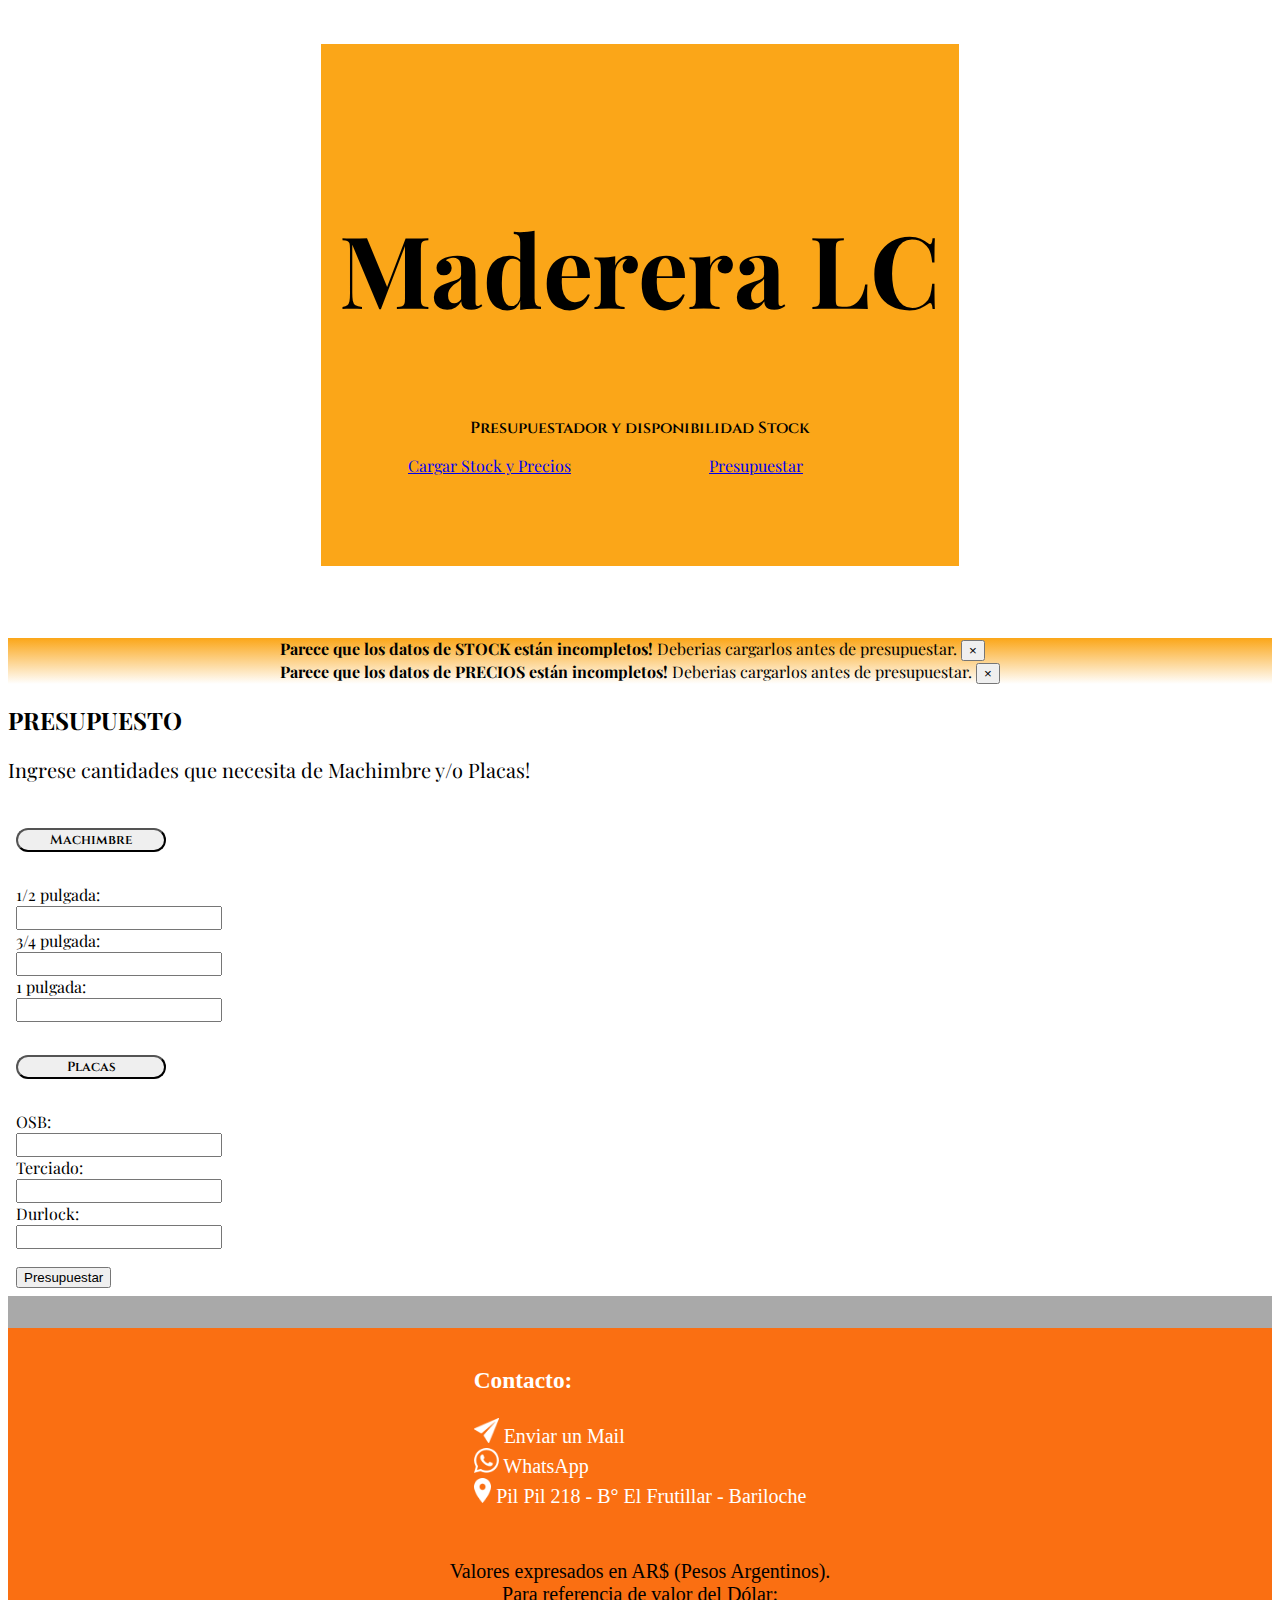
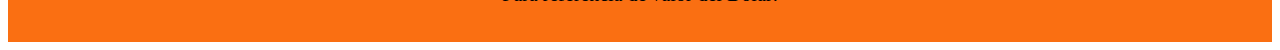
<file: index.html>
<!DOCTYPE html>
<html lang="es">

<head>
  <!-- Required meta tags -->
  <meta charset="utf-8">
  <meta name="viewport" content="width=device-width, initial-scale=1, shrink-to-fit=no">
  <!-- Fonts -->
  <link rel="preconnect" href="https://fonts.gstatic.com">
  <link href="https://fonts.googleapis.com/css2?family=Playfair+Display:ital,wght@0,400;0,600;1,400;1,600&display=swap"
    rel="stylesheet">
  <link href="https://fonts.googleapis.com/css2?family=Cinzel:wght@400;600;800&display=swap" rel="stylesheet">
  <!-- CSS -->
  <link rel="stylesheet" href="https://cdn.jsdelivr.net/npm/bootstrap@4.5.3/dist/css/bootstrap.min.css"
    integrity="sha384-TX8t27EcRE3e/ihU7zmQxVncDAy5uIKz4rEkgIXeMed4M0jlfIDPvg6uqKI2xXr2" crossorigin="anonymous">
  <link rel="stylesheet" href="css/style.css">
  <title>Presupuestador - LC</title>
  <link rel="shortcut icon" href="icon/favicon.png" type="image/png">
</head>

<body>
  <div class="container-fluid slideInDown">
    <div class="row">
      <header class="col-12 col-sm-12 col-md-12 showUp centerInXY">
        <div class="col-12 col col-sm-12 col-md-12 centerInXY showUp" id="back-img">
          <h1 class="text--alignCenter">Maderera LC</h1>
          <p class="text--alignCenter capitalFont">Presupuestador y disponibilidad Stock</p>
          <div class="col-md-12 btnIndex">
            <a href="control.html" class="btn btn-warning">Cargar Stock y Precios<a>
            <a href="#presupuesto" class="btn btn-info">Presupuestar<a>
          </div>
        </div>
      </header>
    </div>
  </div>


  <div class="container-fluid fadeInUp" id="presupuesto">
    <div class="row">
      <div class="col-12 centerInXY alertMensaje">
        <div id="alertStock" class="alert alert-danger alert-dismissible fade show" role="alert">
          <strong>Parece que los datos de STOCK están incompletos!</strong> Deberias cargarlos antes de presupuestar.
          <button type="button" class="close" data-dismiss="alert" aria-label="Close">
            <span aria-hidden="true">&times;</span>
          </button>
        </div>
        <div id="alertPrecios" class="alert alert-danger alert-dismissible fade show" role="alert">
          <strong>Parece que los datos de PRECIOS están incompletos!</strong> Deberias cargarlos antes de presupuestar.
          <button type="button" class="close" data-dismiss="alert" aria-label="Close">
            <span aria-hidden="true">&times;</span>
          </button>
        </div>
      </div>
      <h2 class="col-md-12">PRESUPUESTO</h2>
      <p class="col-md-12 font20px">Ingrese cantidades que necesita de Machimbre y/o Placas!</p>
      <form class="col-md-6 col-sm-6">
        <p>
          <button class="btn btn-warning btn-presupuesto" type="button" data-toggle="collapse" data-target="#machimbre" aria-expanded="false" aria-controls="machimbre">
            Machimbre
          </button>
        </p>
        <div class="collapse div-padding" id="machimbre">
          <div>
            <label class="col-sm-6 col-form-label">1/2 pulgada:</label>
            <div class="col-sm-6">
              <input type="number" class="form-control" onfocus="this.value=''" id="cuantoMedia">
            </div>
      
            <label class="col-sm-6 col-form-label">3/4 pulgada:</label>
            <div class="col-sm-6">
              <input type="number" class="form-control" onfocus="this.value=''" id="cuantoTrescuarto">
            </div>
      
            <label class="col-sm-6 col-form-label">1 pulgada:</label>
            <div class="col-sm-6">
              <input type="number" class="form-control" onfocus="this.value=''" id="cuantoUna">
            </div>
          </div>
        </div>

        <p>
          <button class="btn btn-warning btn-presupuesto" type="button" data-toggle="collapse" data-target="#placas" aria-expanded="false" aria-controls="placas">
            Placas
          </button>
        </p>
        <div class="collapse div-padding" id="placas">
          <div>
            <label class="col-sm-6 col-form-label">OSB:</label>
            <div class="col-sm-6">
              <input type="number" class="form-control" onfocus="this.value=''" id="cuantoOSB">
            </div>
      
            <label class="col-sm-6 col-form-label">Terciado:</label>
            <div class="col-sm-6">
              <input type="number" class="form-control" onfocus="this.value=''" id="cuantoTerciado">
            </div>
      
            <label class="col-sm-6 col-form-label">Durlock:</label>
            <div class="col-sm-6">
              <input type="number" class="form-control" onfocus="this.value=''" id="cuantoDurlock">
            </div>
          </div>
        </div>


        <button type="button" onclick="presupuestar()" class="btn btn-primary">Presupuestar</button>
      </form>
      <div id="mensajeResultado" class="col-md-6 col-sm-6">
        <p id="mensajeStock"></p>
      </div>

    </div>

  </div>

  <footer class="container-fluid fadeInUp">
    <div class="row showUp">

      <div class="col-12 col-md-6 centerInXY contacto div-padding">
        <h3>Contacto:</h3>
        <a href="mailto:madereralcbariloche@hotmail.com" target="_blank"><img src="icon/Icon_send_w.png" class="icon-contacto" alt="icono enviar"> Enviar un Mail</a>
        <a href="https://api.whatsapp.com/send?phone=+5492944411402" target="_blank"><img src="icon/Icon_whatsapp.png" class="icon-contacto" alt="icono WhatsApp"> WhatsApp</a>
        <a href="https://www.google.com.ar/maps/place/Maderera+LC/@-41.1674532,-71.3374997,15z/data=!4m5!3m4!1s0x0:0xbae3b13cd11dc430!8m2!3d-41.1663362!4d-71.3303125" target="_blank"><img src="icon/Icon_location.png" class="icon-contacto" alt="icono localización"> Pil Pil 218 - B° El Frutillar - Bariloche</a>
      </div>

      <div class="col-12 col-md-6 text--alignCenter div-padding">
        <p>Valores expresados en AR$ (Pesos Argentinos).<br> Para referencia de valor del Dólar:</p>
        <p id="valorCompra"></p>
        <p id="valorVenta"></p>
      </div>
    </div>
  </footer>


  <script src="https://code.jquery.com/jquery-3.6.0.min.js" integrity="sha256-/xUj+3OJU5yExlq6GSYGSHk7tPXikynS7ogEvDej/m4=" crossorigin="anonymous"></script>
  <script src="https://cdn.jsdelivr.net/npm/bootstrap@4.5.3/dist/js/bootstrap.bundle.min.js" integrity="sha384-ho+j7jyWK8fNQe+A12Hb8AhRq26LrZ/JpcUGGOn+Y7RsweNrtN/tE3MoK7ZeZDyx" crossorigin="anonymous"></script>
  <script defer src="script.js"></script>

</body>

</html>
</file>
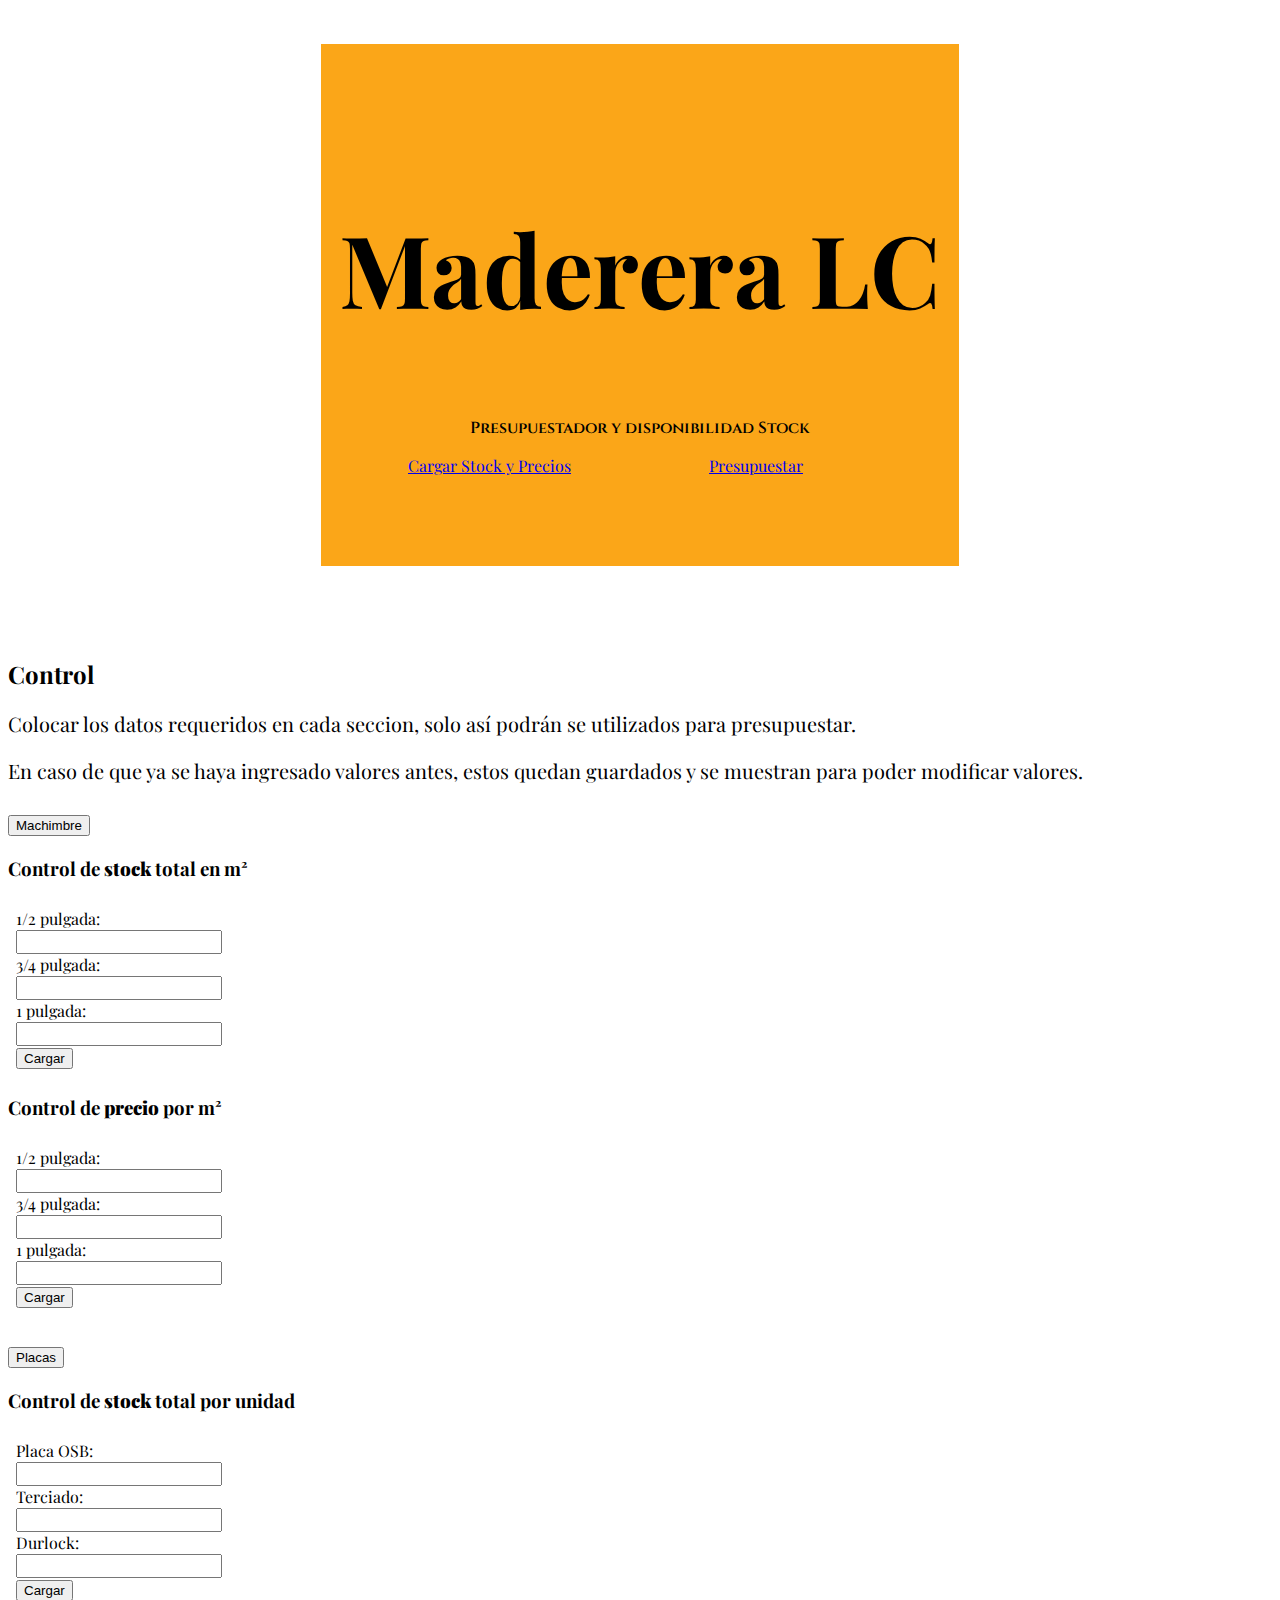
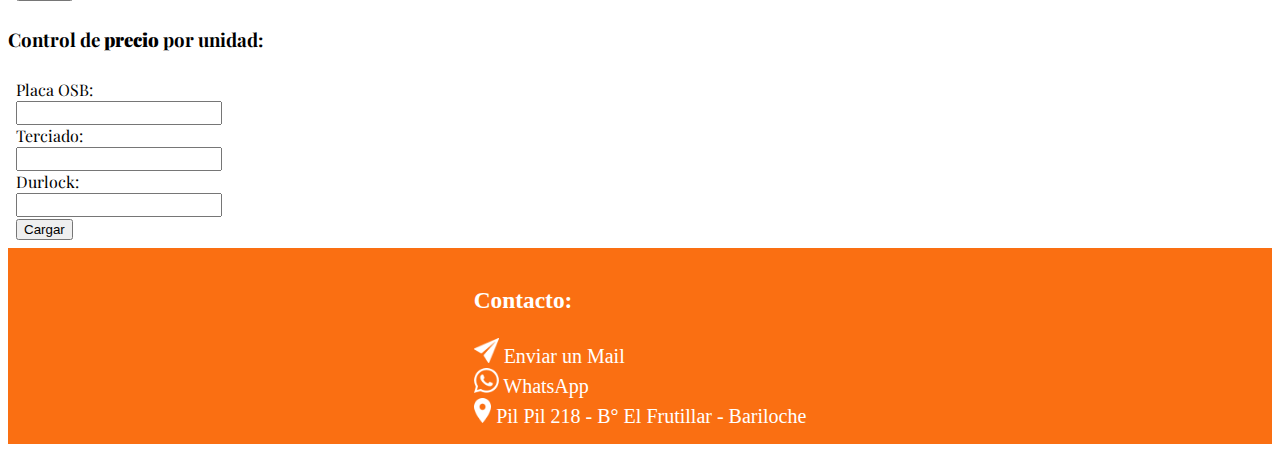
<file: control.html>
<!DOCTYPE html>
<html lang="es">

<head>
  <!-- Required meta tags -->
  <meta charset="utf-8">
  <meta name="viewport" content="width=device-width, initial-scale=1, shrink-to-fit=no">
  <!-- Fonts -->
  <link rel="preconnect" href="https://fonts.gstatic.com">
  <link href="https://fonts.googleapis.com/css2?family=Playfair+Display:ital,wght@0,400;0,600;1,400;1,600&display=swap"
    rel="stylesheet">
  <link href="https://fonts.googleapis.com/css2?family=Cinzel:wght@400;600;800&display=swap" rel="stylesheet">
  <!-- CSS -->
  <link rel="stylesheet" href="https://cdn.jsdelivr.net/npm/bootstrap@4.5.3/dist/css/bootstrap.min.css"
    integrity="sha384-TX8t27EcRE3e/ihU7zmQxVncDAy5uIKz4rEkgIXeMed4M0jlfIDPvg6uqKI2xXr2" crossorigin="anonymous">
  <link rel="stylesheet" href="css/style.css">
  <title>Control Stock y Precios - LC</title>
  <link rel="shortcut icon" href="icon/favicon.png" type="image/png">
</head>

<body>
  <div class="container-fluid slideInDown">
    <div class="row">
      <header class="col-12 col-sm-12 col-md-12 showUp centerInXY">
        <div class="col-12 col col-sm-12 col-md-12 centerInXY showUp" id="back-img">
          <h1 class="text--alignCenter">Maderera LC</h1>
          <p class="text--alignCenter capitalFont">Presupuestador y disponibilidad Stock</p>
          <div class="col-md-12 btnIndex">
            <a href="#control" class="btn btn-warning">Cargar Stock y Precios<a>
            <a href="index.html" class="btn btn-info">Presupuestar<a>
          </div>
        </div>
      </header>
    </div>
  </div>

  <div class="container-fluid fadeInUp" id="control">
    <div class="row">
      <div class="col-12">
        <h2>Control</h2>
        <p class="font20px">Colocar los datos requeridos en cada seccion, solo así podrán se utilizados para presupuestar.</p>
        <p class="font20px">En caso de que ya se haya ingresado valores antes, estos quedan guardados y se muestran para poder modificar valores.</p>
      </div>
    </div>
    <div class="accordion" id="accordionExample">
      <div class="card">
        <div class="card-header" id="heading1">
          <h2 class="mb-0">
            <button class="btn btn-link btn-block text-left" type="button" data-toggle="collapse" data-target="#collapse1" aria-expanded="true" aria-controls="collapse1">
              Machimbre
            </button>
          </h2>
        </div>
    
        <div id="collapse1" class="collapse" aria-labelledby="heading1" data-parent="#accordionExample">
          <div class="row">
            <div class="col-md-6">
              <h3 class="col-md-12">Control de <strong>stock</strong> total en m²</h3>
              <form>
                <div class="row">
                  <label class="col-sm-6 col-form-label">1/2 pulgada:</label>
                  <div class="col-sm-6">
                    <input type="number" class="form-control" id="stockMedia">
                  </div>
                </div>
                <div class="row">
                  <label class="col-sm-6 col-form-label">3/4 pulgada:</label>
                  <div class="col-sm-6">
                    <input type="number" class="form-control" id="stockTrescuarto">
                  </div>
                </div>
                <div class="row">
                  <label class="col-sm-6 col-form-label">1 pulgada:</label>
                  <div class="col-sm-6">
                    <input type="number" class="form-control" id="stockUna">
                  </div>
                </div>
                <button type="button" onclick="cargarStockMachimbre()" class="btn btn-primary">Cargar</button>
              </form>
            </div>
            <div class="col-md-6">
              <h3 class="col-md-12">Control de <strong>precio</strong> por m²</h3>
              <form>
                <div class="row">
                  <label class="col-sm-6 col-form-label">1/2 pulgada:</label>
                  <div class="col-sm-6">
                    <input type="number" class="form-control" id="precioMedia">
                  </div>
                </div>
                <div class="row">
                  <label class="col-sm-6 col-form-label">3/4 pulgada:</label>
                  <div class="col-sm-6">
                    <input type="number" class="form-control" id="precioTrescuarto">
                  </div>
                </div>
                <div class="row">
                  <label class="col-sm-6 col-form-label">1 pulgada:</label>
                  <div class="col-sm-6">
                    <input type="number" class="form-control" id="precioUna">
                  </div>
                </div>
                <button type="button" onclick="cargarPreciosMachimbre()" class="btn btn-primary">Cargar</button>
              </form>
            </div>
          </div>
        </div>
      </div>

      <div class="card">
        <div class="card-header" id="heading2">
          <h2 class="mb-0">
            <button class="btn btn-link btn-block text-left collapsed" type="button" data-toggle="collapse" data-target="#collapse2" aria-expanded="false" aria-controls="collapse2">
              Placas
            </button>
          </h2>
        </div>
        <div id="collapse2" class="collapse" aria-labelledby="heading2" data-parent="#accordionExample">
          <div class="row">
            <div class="col-md-6">
              <h3 class="col-md-12">Control de <strong>stock</strong> total por unidad</h3>
              <form>
                <div class="row">
                  <label class="col-sm-6 col-form-label">Placa OSB:</label>
                  <div class="col-sm-6">
                    <input type="number" class="form-control" id="stockOSB">
                  </div>
                </div>
                <div class="row">
                  <label class="col-sm-6 col-form-label">Terciado:</label>
                  <div class="col-sm-6">
                    <input type="number" class="form-control" id="stockTerciado">
                  </div>
                </div>
                <div class="row">
                  <label class="col-sm-6 col-form-label">Durlock:</label>
                  <div class="col-sm-6">
                    <input type="number" class="form-control" id="stockDurlock">
                  </div>
                </div>
                <button type="button" onclick="cargarStockPlacas()" class="btn btn-primary">Cargar</button>
              </form>
            </div>
            <div class="col-md-6">
              <h3 class="col-md-12">Control de <strong>precio</strong> por unidad:</h3>
              <form>
                <div class="row">
                  <label class="col-sm-6 col-form-label">Placa OSB:</label>
                  <div class="col-sm-6">
                    <input type="number" class="form-control" id="precioOSB">
                  </div>
                </div>
                <div class="row">
                  <label class="col-sm-6 col-form-label">Terciado:</label>
                  <div class="col-sm-6">
                    <input type="number" class="form-control" id="precioTerciado">
                  </div>
                </div>
                <div class="row">
                  <label class="col-sm-6 col-form-label">Durlock:</label>
                  <div class="col-sm-6">
                    <input type="number" class="form-control" id="precioDurlock">
                  </div>
                </div>
                <button type="button" onclick="cargarPreciosPlacas()" class="btn btn-primary">Cargar</button>
              </form>
            </div>
          </div>
        </div>
      </div>
    </div>
  </div>
  
  <footer class="container-fluid fadeInUp">
    <div class="row showUp">
      <div class="col-12 col-md-6 centerInXY contacto div-padding">
        <h3>Contacto:</h3>
        <a href="mailto:madereralcbariloche@hotmail.com" target="_blank"><img src="icon/Icon_send_w.png" class="icon-contacto" alt="icono enviar"> Enviar un Mail</a>
        <a href="https://api.whatsapp.com/send?phone=+5492944411402" target="_blank"><img src="icon/Icon_whatsapp.png" class="icon-contacto" alt="icono WhatsApp"> WhatsApp</a>
        <a href="https://www.google.com.ar/maps/place/Maderera+LC/@-41.1674532,-71.3374997,15z/data=!4m5!3m4!1s0x0:0xbae3b13cd11dc430!8m2!3d-41.1663362!4d-71.3303125" target="_blank"><img src="icon/Icon_location.png" class="icon-contacto" alt="icono localización"> Pil Pil 218 - B° El Frutillar - Bariloche</a>
      </div>
    </div>
  </footer>


  <script src="https://code.jquery.com/jquery-3.6.0.min.js" integrity="sha256-/xUj+3OJU5yExlq6GSYGSHk7tPXikynS7ogEvDej/m4=" crossorigin="anonymous"></script>
  <script src="https://cdn.jsdelivr.net/npm/bootstrap@4.5.3/dist/js/bootstrap.bundle.min.js" integrity="sha384-ho+j7jyWK8fNQe+A12Hb8AhRq26LrZ/JpcUGGOn+Y7RsweNrtN/tE3MoK7ZeZDyx" crossorigin="anonymous"></script>

  <script defer src="script.js"></script>

</body>

</html>
</file>
<file: css/style.css>
html {
  scroll-behavior: smooth; }

body {
  font-family: 'Playfair Display', serif;
  min-height: 100vh; }

form {
  padding: .5rem; }

input {
  font-family: 'Cinzel', serif; }

.alertMensaje {
  background-image: linear-gradient(#fba618, white); }

.div-padding {
  padding-top: 1rem;
  padding-bottom: 1rem; }

.centerInXY {
  display: grid;
  align-content: space-evenly;
  justify-content: center; }

.div--gridCentralX {
  display: grid;
  justify-content: center; }

.div--gridCentralY {
  display: grid;
  align-content: space-evenly; }

h1 {
  font-family: 'Playfair Display', serif;
  font-size: 100px; }

.capitalFont {
  font-family: 'Cinzel', serif;
  font-weight: 600; }

.text--alignCenter {
  text-align: center; }

header {
  background-image: url(https://source.unsplash.com/collection/39900804);
  background-repeat: no-repeat;
  background-size: cover;
  height: 70vh; }

#back-img {
  background-color: #fba618;
  padding: 10vh 2vh 10vh 2vh; }

footer {
  font-family: Georgia, 'Times New Roman', Times, serif;
  font-size: 20px;
  background-color: #fa6f12;
  height: auto;
  width: 100%; }
  footer .contacto a {
    text-decoration: none;
    color: white; }
    footer .contacto a img {
      height: 25px; }
  footer h3 {
    transform: none; }
  footer a:hover {
    color: black;
    transform: scale(1.1);
    transition: all 0.5s; }

.font20px {
  font-size: 20px; }

#mensajeResultado {
  display: flex;
  flex-flow: column nowrap;
  justify-content: center;
  align-items: center;
  background-color: darkgray;
  font-family: Arial, Helvetica, sans-serif; }

#mensajeStock {
  background-color: #fba618;
  color: black; }

.btnIndex {
  display: flex;
  flex-flow: row wrap;
  justify-content: space-evenly;
  align-items: center; }

.btn-presupuesto {
  width: 150px;
  border-radius: 15px;
  font-family: 'Cinzel', serif;
  font-weight: 600; }

@media (max-width: 576px) {
  h1 {
    font-size: 50px; } }

@keyframes showUp {
  0% {
    opacity: 0; }
  100% {
    opacity: 1; } }

.showUp {
  animation-duration: 1s;
  animation-name: showUp; }

@keyframes slideInDown {
  0% {
    opacity: 0;
    transform: translateY(-2000px); }
  100% {
    transform: translateY(0); } }

.slideInDown {
  animation-duration: 1s;
  animation-name: slideInDown; }

@keyframes fadeInUp {
  0% {
    opacity: 0;
    transform: translateY(2000px); }
  100% {
    opacity: 1;
    transform: translateY(0); } }

.fadeInUp {
  animation-duration: 1s;
  animation-name: fadeInUp; }

@keyframes showInLeft {
  0% {
    opacity: 0;
    transform: translateX(-2000px); }
  60% {
    opacity: 1;
    transform: translateX(30px); }
  80% {
    transform: translateX(-10px); }
  100% {
    transform: translateX(0); } }

.showInLeft {
  animation-duration: 2s;
  animation-name: showInLeft; }

@keyframes showInRight {
  0% {
    opacity: 0;
    transform: translateX(2000px); }
  60% {
    opacity: 1;
    transform: translateX(-30px); }
  80% {
    transform: translateX(10px); }
  100% {
    transform: translateX(0); } }

.showInRight {
  animation-duration: 2s;
  animation-name: showInRight; }
</file>
